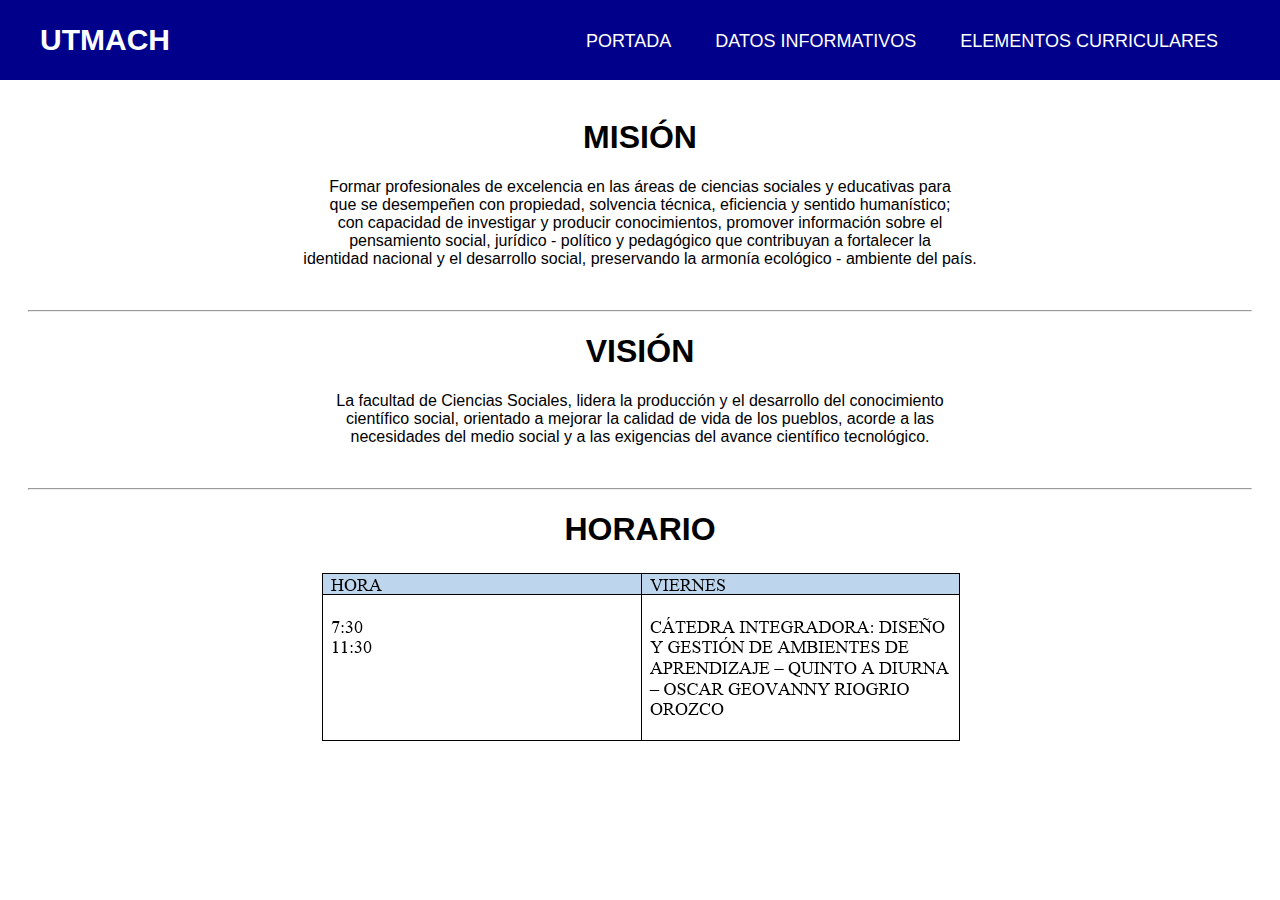
<file: paginasinternas/datos.html>
<!DOCTYPE html>
<html>
    <head>
        <meta charset="UTF-8">
        <title>CRISTHIAN CASTRO</title>
        <link rel="stylesheet" type="text/css" href="../estilos/estilos.css"/>
    </head>
    <body>
        <header class="casita">
			<nav class="nav">
				<a href="../index.html" class="logo nav-link">UTMACH</a>
			<ul class="nav-menu">	
		<li class="nav-menu-item">
       <a href="/paginasinternas/portada.html"class="nav-menu-link nav-link">PORTADA</a></li>
        <li class="nav-menu-item">
        <a href="datos.html" class="nav-menu-link nav-link">DATOS INFORMATIVOS</a></li>
        <li class="nav-menu-item">
        <a href="elementos.html" class="nav-menu-link nav-link">ELEMENTOS CURRICULARES</a></li>
			</ul>
			</nav>
        </header>
   
   <section id="infodatos">
    <!-- Contenido de la sección Datos informativos -->
    <center><div class="active"><h1>MISIÓN</h1>
    <p>Formar profesionales de excelencia en las áreas de ciencias sociales y educativas para <br>que se desempeñen con propiedad, solvencia técnica, eficiencia y sentido humanístico;<br> con capacidad de investigar y producir conocimientos, promover información sobre el<br> pensamiento social, jurídico - político y pedagógico que contribuyan a fortalecer la<br> identidad nacional y el desarrollo social, preservando la armonía ecológico - ambiente del país.</p></div>
    <br><hr>
    <div><h1>VISIÓN</h1>
    <p>La facultad de Ciencias Sociales, lidera la producción y el desarrollo del conocimiento<br> científico social, orientado a mejorar la calidad de vida de los pueblos, acorde a las<br> necesidades del medio social y a las exigencias del avance científico tecnológico.</p></div>
    <br><hr>
    <h1>HORARIO</h1>
    <img id="horario" alt="Horario de clase" src="../imagenes/HORARIO.png"></center>
  </section>

    </body>  
  </html>
</file>
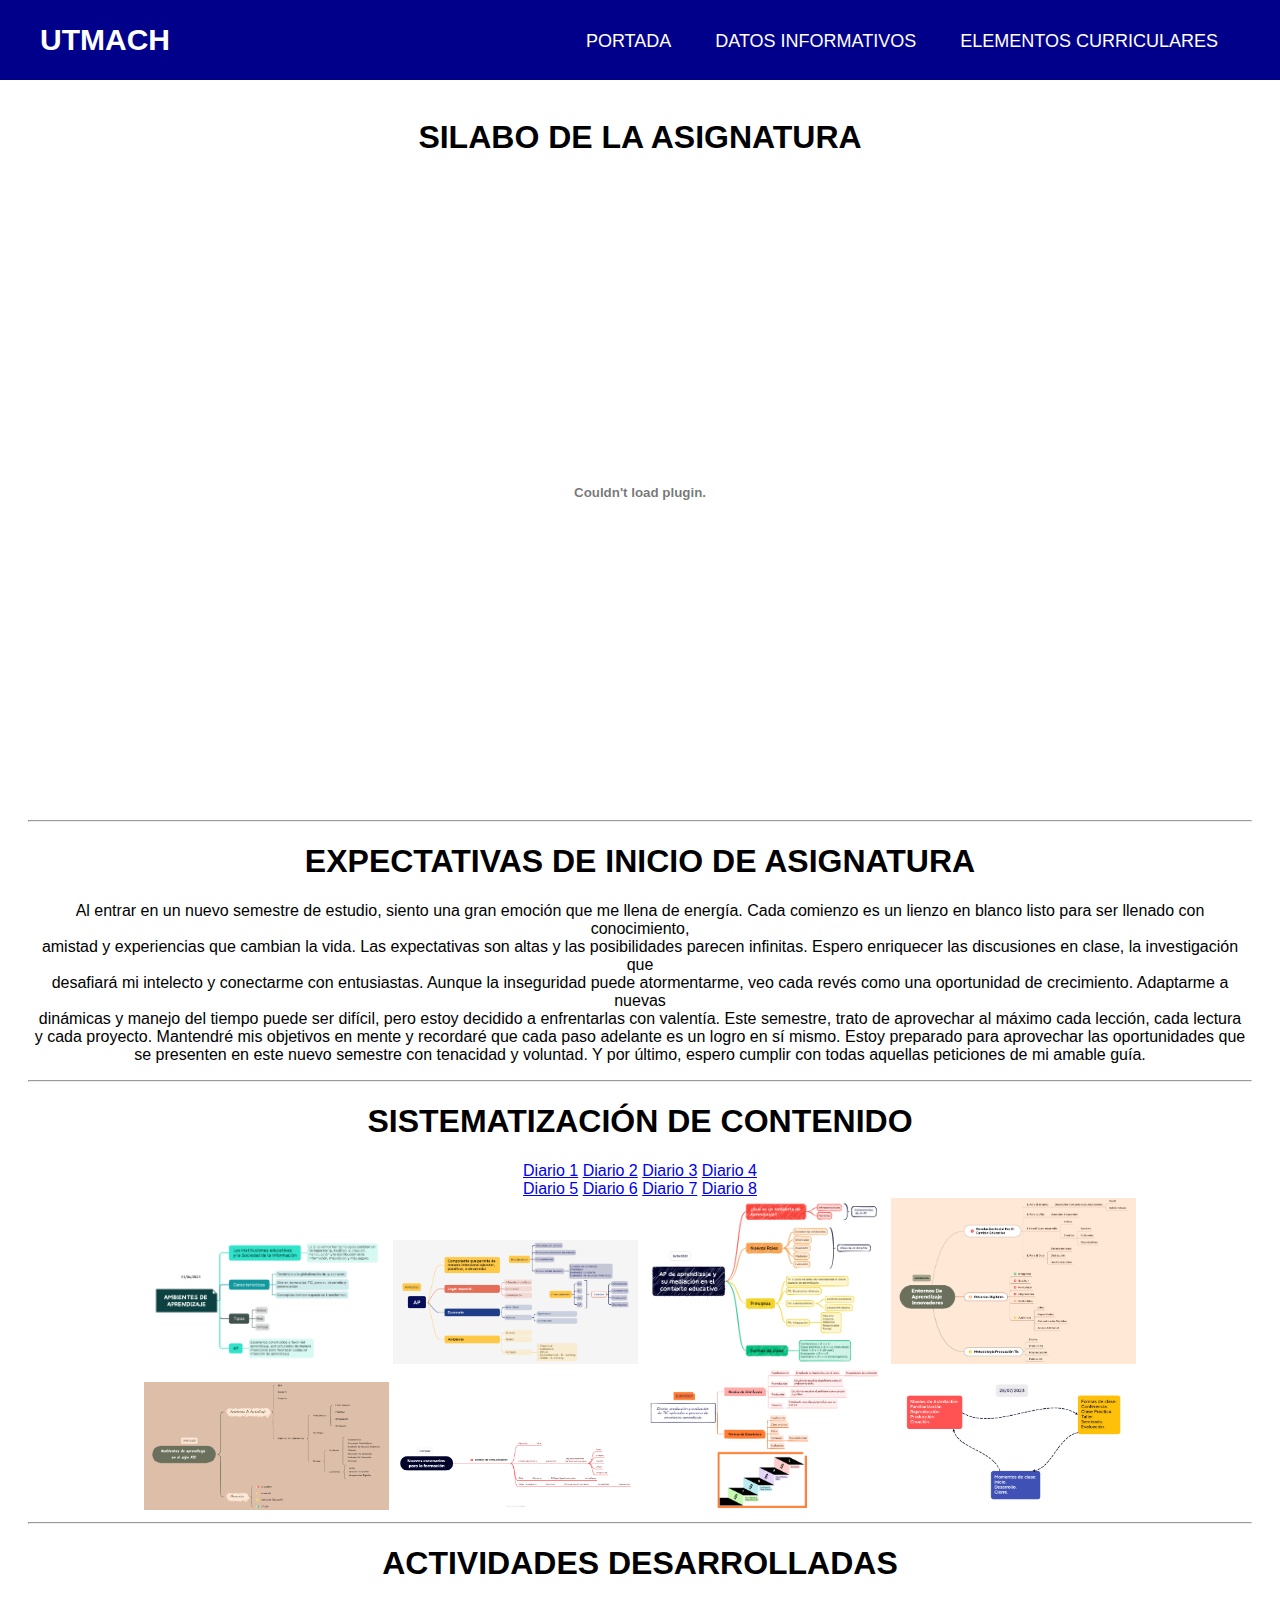
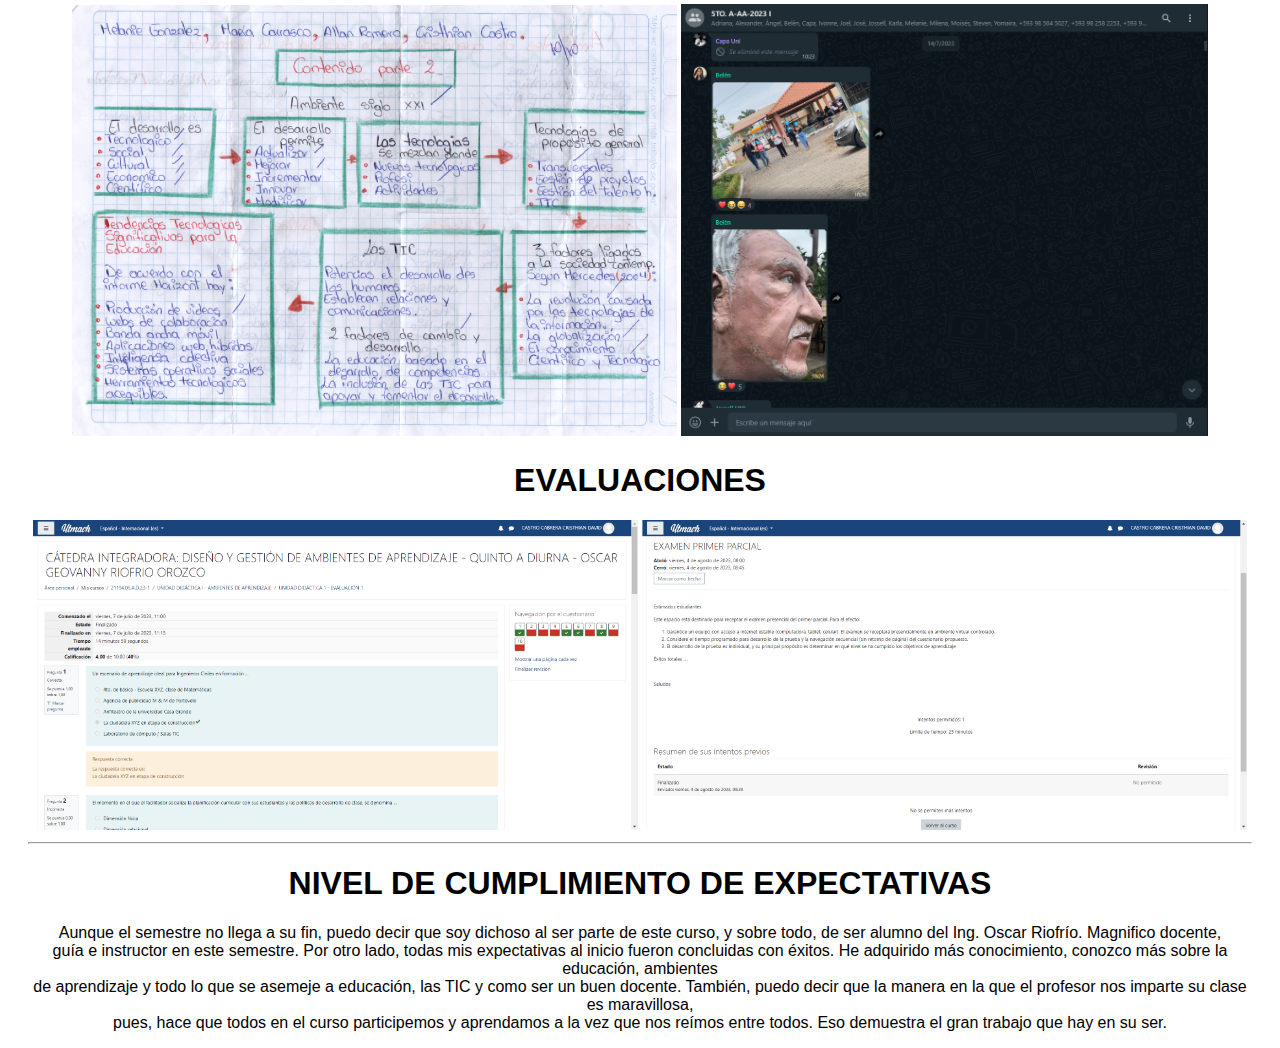
<file: paginasinternas/elementos.html>
<!DOCTYPE html>
<html>
    <head>
        <meta charset="UTF-8">
        <title>CRISTHIAN CASTRO</title>
        <link rel="stylesheet" type="text/css" href="../estilos/estilos.css"/>
    </head>
    <body>
        <header class="casita">
			<nav class="nav">
				<a href="../index.html" class="logo nav-link">UTMACH</a>
			<ul class="nav-menu">	
		<li class="nav-menu-item">
       <a href="/paginasinternas/portada.html"class="nav-menu-link nav-link">PORTADA</a></li>
        <li class="nav-menu-item">
        <a href="datos.html" class="nav-menu-link nav-link">DATOS INFORMATIVOS</a></li>
        <li class="nav-menu-item">
        <a href="elementos.html" class="nav-menu-link nav-link">ELEMENTOS CURRICULARES</a></li>
			</ul>
			</nav>
        </header>
   <section id="elemtcurri">
    <!-- Contenido de la sección Elementos curriculares -->
    <center><h1>SILABO DE LA ASIGNATURA</h1>
    <embed class="pdfver" src="../docs/SILABO-AA-PAR.%20A-2023%201.pdf" type="application/pdf" width="420px" height="630px" alt="Silabo de la asignatura"><br><hr>
      <div><h1>EXPECTATIVAS DE INICIO DE ASIGNATURA</h1>
      <p>Al entrar en un nuevo semestre de estudio, siento una gran emoción que me llena de energía. Cada comienzo es un lienzo en blanco listo para ser llenado con conocimiento,<br> amistad y experiencias que cambian la vida. Las expectativas son altas y las posibilidades parecen infinitas. Espero enriquecer las discusiones en clase, la investigación que<br> desafiará mi intelecto y conectarme con entusiastas. Aunque la inseguridad puede atormentarme, veo cada revés como una oportunidad de crecimiento. Adaptarme a nuevas<br> dinámicas y manejo del tiempo puede ser difícil, pero estoy decidido a enfrentarlas con valentía. Este semestre, trato de aprovechar al máximo cada lección, cada lectura<br> y cada proyecto. Mantendré mis objetivos en mente y recordaré que cada paso adelante es un logro en sí mismo. Estoy preparado para aprovechar las oportunidades que<br> se presenten en este nuevo semestre con tenacidad y voluntad. Y por último, espero cumplir con todas aquellas peticiones de mi amable guía.</p></div>
      <hr>
      <h1>SISTEMATIZACIÓN DE CONTENIDO</h1>
      <div class="container">
      <div class="row">
    <a href="../imagenes/DIARIO1.png" class="item">Diario 1</a>
    <a href="../imagenes/DIARIO2.png" class="item">Diario 2</a>
     <a href="../imagenes/DIARIO3.png" class="item">Diario 3</a>
     <a href="../imagenes/DIARIO4.png" class="item">Diario 4</a>
      </div>
      <div class="row">
      <a href="../imagenes/DIARIO5.png" class="item">Diario 5</a>
      <a href="../imagenes/DIARIO6.png" class="item">Diario 6</a>
      <a href="../imagenes/DIARIO7.png" class="item">Diario 7</a>
      <a href="../imagenes/DIARIO8.png" class="item">Diario 8</a></div></div>
      
          <div id="casio">       
    <img id="DIARIO1" class="image" src="../imagenes/DIARIO1.png" alt="Diario 1" width=20% >
    <img id="DIARIO1" class="image" src="../imagenes/DIARIO2.png" alt="Diario 2" width=20% >
    <img id="DIARIO1" class="image" src="../imagenes/DIARIO3.png" alt="Diario 3" width=20% >
    <img id="DIARIO1" class="image" src="../../imagenes/DIARIO4.png" alt="Diario 4"  width=20% >
    <img id="DIARIO1" class="image" src="../imagenes/DIARIO5.png" alt="Diario 5" width=20% >
    <img id="DIARIO1" class="image" src="../imagenes/DIARIO6.png" alt="Diario 6" width=20% >
    <img id="DIARIO1" class="image" src="../imagenes/DIARIO7.png" alt="Diario 7" width=20% >
    <img id="../DIARIO1" class="image" src="../imagenes/DIARIO8.png" alt="Diario 8" width=20% >
    <hr>
    </div>
      <section>
          <div>
          <h1>ACTIVIDADES DESARROLLADAS</h1></div>
          <div>
              <img id="Deber" class="image" src="../imagenes/deber.png" alt="Tarea en clase" width=49.4% >
              <img id="Angulo" class="image" src="../imagenes/angulos.png" alt="Tarea en clase" width=43% >
          </div>
      </section>
      <section>
         <div>
          <h1>EVALUACIONES</h1>
          <div>
          	<img id="evaluacion" class="image" src="../imagenes/Evaluacion1.png" alt="Primer evaluación" width=49.4% >
          	<img id="Evaluacionparcial" class="image" src="../imagenes/eprimerparcial.png" alt="Evaluación del primer parcial" width=49.4% >
          	<hr>
          </div>
      </div>
	</section>
     <section>
      <div><h1>NIVEL DE CUMPLIMIENTO DE EXPECTATIVAS </h1>
      <p>Aunque el semestre no llega a su fin, puedo decir que soy dichoso al ser parte de este curso, y sobre todo, de ser alumno del Ing. Oscar Riofrío. Magnifico docente,<br> guía e instructor en este semestre. Por otro lado, todas mis expectativas al inicio fueron concluidas con éxitos. He adquirido más conocimiento, conozco más sobre la educación, ambientes<br>de aprendizaje y todo lo que se asemeje a educación, las TIC y como ser un buen docente. También, puedo decir que la manera en la que el profesor nos imparte su clase es maravillosa,<br> pues, hace que todos en el curso participemos y aprendamos a la vez que nos reímos entre todos. Eso demuestra el gran trabajo que hay en su ser.</p></div>
  </section></center>
  </section>
    </body>
  </html>
</file>
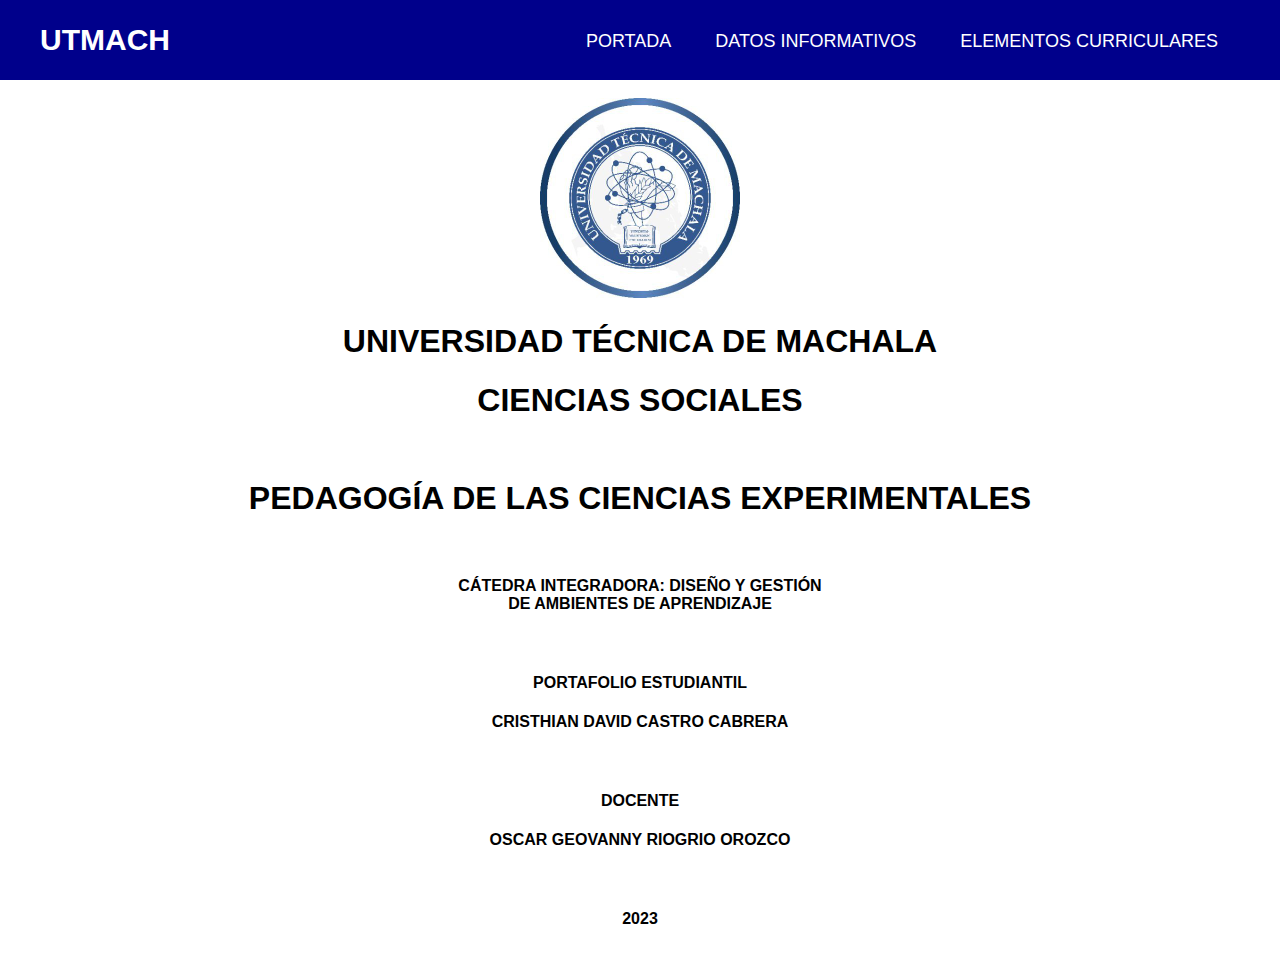
<file: paginasinternas/portada.html>
<!DOCTYPE html>
<html>
    <head>
        <meta charset="UTF-8">
        <title>CRISTHIAN CASTRO</title>
        <link rel="stylesheet" type="text/css" href="../estilos/estilos.css"/>
    </head>
    <body>
        <header class="casita">
			<nav class="nav">
				<a href="../index.html" class="logo nav-link">UTMACH</a>
			<ul class="nav-menu">	
		<li class="nav-menu-item">
       <a href="portada.html"class="nav-menu-link nav-link">PORTADA</a></li>
        <li class="nav-menu-item">
        <a href="datos.html" class="nav-menu-link nav-link">DATOS INFORMATIVOS</a></li>
        <li class="nav-menu-item">
        <a href="elementos.html" class="nav-menu-link nav-link">ELEMENTOS CURRICULARES</a></li>
			</ul>
			</nav>
        </header>
        
   <section id="portada" class="active">
    <!-- Contenido de la sección Portada -->
     <center><img id="logo" class="imagen" src="../imagenes/LOGOTIPO.jpg" alt="LogotipodelaU" width=200px>
    <h1>UNIVERSIDAD TÉCNICA DE MACHALA</h1>
    <h1>CIENCIAS SOCIALES</h1>
    <br>
    <h1>PEDAGOGÍA DE LAS CIENCIAS EXPERIMENTALES</h1>
    <br>
    <h4>CÁTEDRA INTEGRADORA: DISEÑO Y GESTIÓN <br> DE AMBIENTES DE APRENDIZAJE</h4>
    <br>
    <h4>PORTAFOLIO ESTUDIANTIL</h4>
    <h4>CRISTHIAN DAVID CASTRO CABRERA</h4>
    <br>
    <h4>DOCENTE</h4>
    <h4>OSCAR GEOVANNY RIOGRIO OROZCO</h4>
    <br>
		 <h4>2023</h4>
		 <br></center>
  </section>

    </body>
  </html>
</file>
<file: estilos/estilos.css>
body{
	font-family: sans-serif;
	padding: 90px 20px 0;
	}
.fondoU{
	height: 100vh;
	position: relative;
	background-image: linear-gradient(
	rgba(0,0,0,0.5),
		rgba(0,0,0,0.5)),
	url(../imagenes/fondo.png);
	background-position: center center;
	background-repeat: no-repeat;
	background-size: contain;
}
.casita{
	background-color: darkblue;
	height: 80px;
	position: fixed;
	width: 100%;
	top: 0;
	left; 0%;
	right: 0%;
}
.nav{
	display: flex;
	justify-content: space-between;
}

.nav-link{
	color: white;
	text-decoration: none;
}

.logo {
	font-size: 30px;
	font-weight: bold;
	padding: 0 40px;
	line-height: 80px;
}

.nav-menu{
	display: flex;
	margin-right: 40px;
	list-style: none;
    line-height: 80px;
}

.nav-menu-item{
	font-size: 18px;
	margin: 0 10px;
	line-height: 50px;
	text-transform: uppercase;
}

.nav-menu-link{
	padding: 8px 12px;
	border-radius: 3px;
	
}

.nav-menu-link:hover{
	background-color: #816AFF;
	transition: 0.5s;
	
}
</file>
